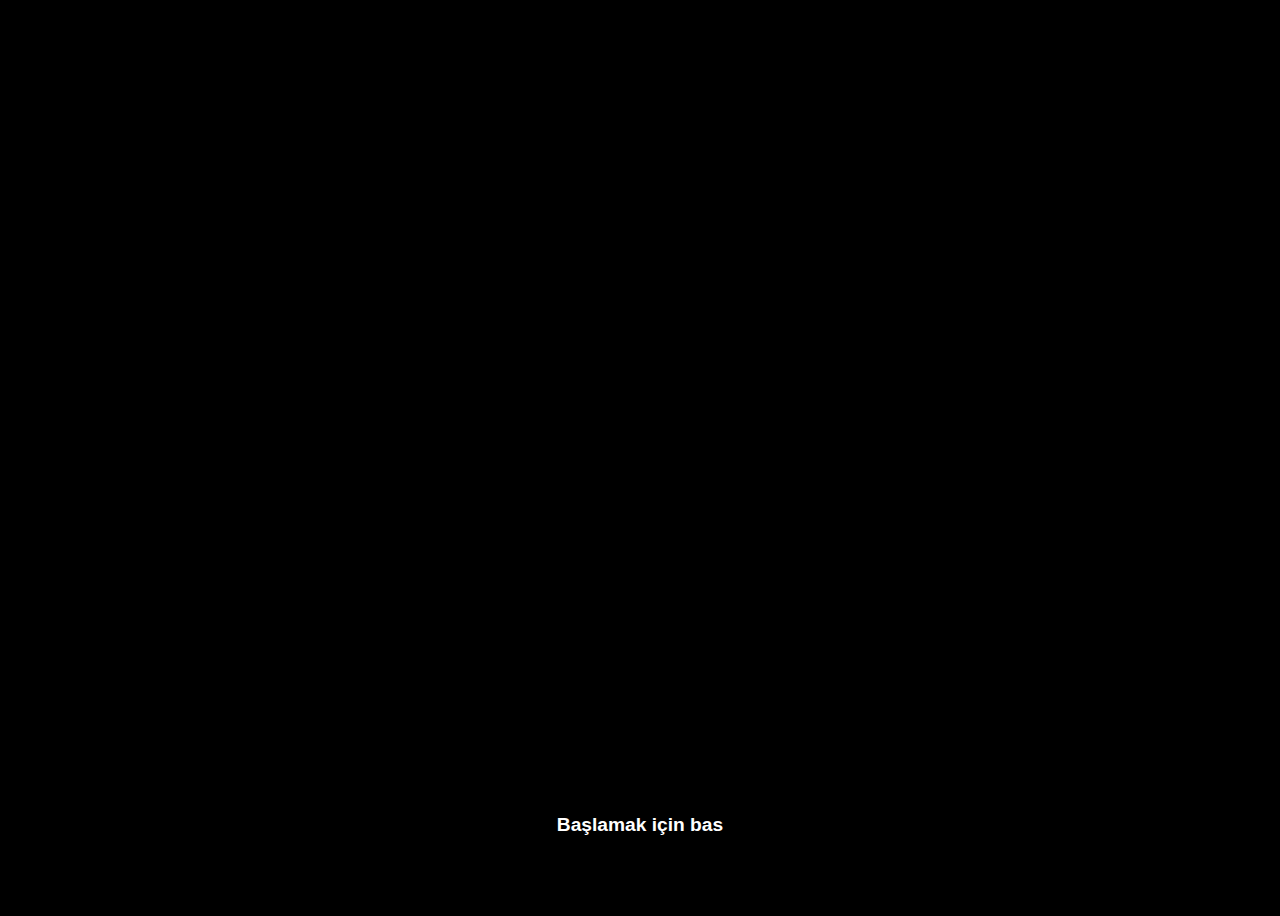
<file: ibo.html>
<!DOCTYPE html>
<html lang="en">
<head>
  <style> 
    body {
  background: #000405;
  min-height: 100vh;
  display: flex;
  align-items: center;
  justify-content: center;
  color: #000405;
  font-family: "Work Sans", sans-serif;
  font-weight: 900;
  overflow: hidden;
  transition: all 1s ease-in-out;
}

h1.fancy {
  font-family: Arial, Helvetica, sans-serif;
  font-size: 8vw;
  text-transform: uppercase;
  text-align: center;
  line-height: 1;
  transition: all 1s ease-in-out;
  background-image: url("https://github.com/bartubu/bartubu.github.io/blob/main/ib.jpg?raw=true");
  background-size: cover;
  background-position: center;
  color: transparent;
  -webkit-background-clip: text;
  background-clip: text;
}

button.centered.slide {
  position: absolute;
  bottom: 50px;
  left: 0;
  right: 0;
  margin: auto;
  width: 200px;
  height: 50px;
  border: none;
  background: transparent;
  color: #ffffff;
  font-size: 1.2rem;
  font-weight: bold;
  cursor: pointer;
  transition: bottom 1s ease-in-out;
}

button.centered.slide.active {
  bottom: 20px;
}

body.show-image {
  background: url("https://github.com/bartubu/bartubu.github.io/blob/main/ib.jpg?raw=true") no-repeat center center fixed;
  background-size: cover;
  justify-content: flex-start;
}

body.show-image h1 {
  opacity: 0;
  transform: translateY(-50px);
}

body.show-image button {
  opacity: 0;
  transform: translateY(50px);
}
  </style>
  <meta charset="UTF-8">
  <meta http-equiv="X-UA-Compatible" content="IE=edge">
  <meta name="viewport" content="width=device-width, initial-scale=1.0">
  <title>Ibrah Birthday Special</title>
  <link href="https://cdn.jsdelivr.net/npm/bootstrap@5.3.0-alpha3/dist/css/bootstrap.min.css" rel="stylesheet" integrity="sha384-KK94CHFLLe+nY2dmCWGMq91rCGa5gtU4mk92HdvYe+M/SXH301p5ILy+dN9+nJOZ" crossorigin="anonymous">
</head>
<body style="background-color: black;">
  <h1 class="fancy">
    İbo Sayfasına
    Hoşgeldİn
  </h1>
  <script src="https://cdn.jsdelivr.net/npm/bootstrap@5.3.0-alpha3/dist/js/bootstrap.bundle.min.js" integrity="sha384-ENjdO4Dr2bkBIFxQpeoTz1HIcje39Wm4jDKdf19U8gI4ddQ3GYNS7NTKfAdVQSZe" crossorigin="anonymous"></script>
  <button class="centered slide">
    Başlamak için bas
  </button>

  <script>

    document.querySelector('button.slide').addEventListener('click', function() {
      this.classList.add('active');
      document.body.classList.add('show-image');
      updateSlide();
      document.querySelector('body').classList.add('slide-down');
      document.querySelector('h1.fancy').classList.add('slide-up');
    });
  </script>
</body>
</html>
</file>
